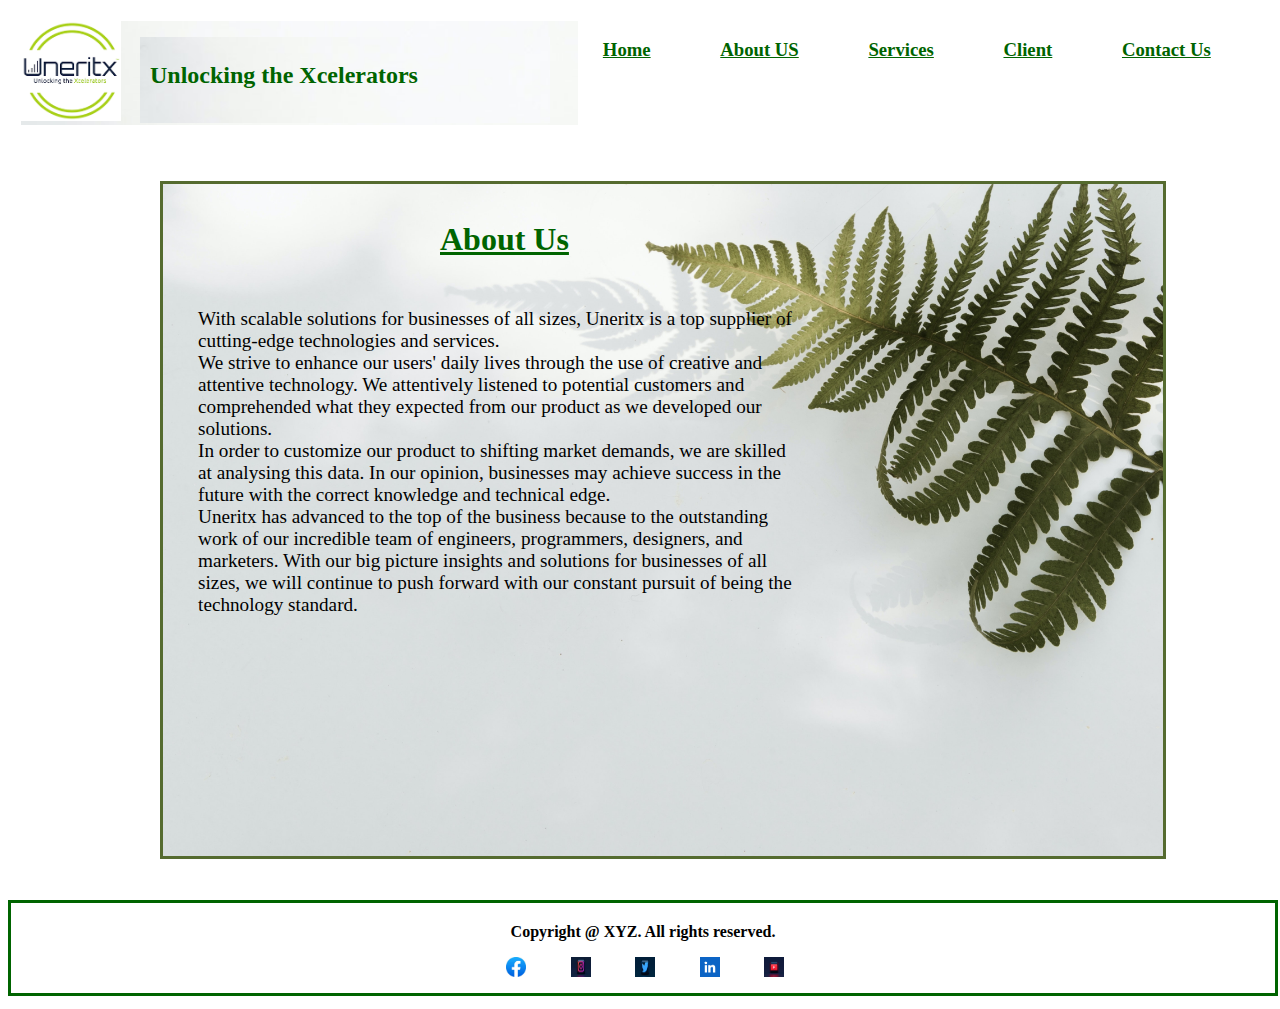
<file: AboutUS/aboutUs.html>
<!DOCTYPE html>
<html lang="en">
<head>
    <meta charset="UTF-8">
    <meta http-equiv="X-UA-Compatible" content="IE=edge">
    <meta name="viewport" content="width=device-width, initial-scale=1.0">
    <title>About -Uneritx</title>
</head>
<body>
    <!-- first div -->
    <div style=" padding: 1%; height: 110px ">
        <div style=" width: 45%; float: left; height: fit-content; background-image: url('pexels-evie-shaffer-2748756.jpg');">
            <img src="uneritx-logo1.png" style="height: 100px; width: 100px;" >
            <div style=" position: absolute; top: 37px; left: 140px; width: 30%; height:60px; padding: 1%; background-image: url('pexels-evie-shaffer-2748756.jpg');">
                
                <p><h2 style="position: absolute; top: 5px; left: 10px; color: darkgreen;"> Unlocking the Xcelerators </h2></p>
            </div>
            
        </div>
        <div style=" height: 100px; width: 53%; float: right; ">
            <div class="division" style="display: inline-block; "> 
                <a href="aboutUs.html" style="display: inline-block; color: darkgreen; "> <h3>  Home  </h3></a>
            </div>
            <div class="division" style="display:inline-block; padding-left: 10%;  "> 
                <a href="aboutUs.html" style="color: darkgreen;" > <h3>About US</h3></a>
            </div>
            <div class="division" style="display: inline-block; padding-left:10%; " > 
                <a href="aboutUs.html" style="color: darkgreen;"><h3> Services</h3></a>
            </div>
            <div class="division" style="display: inline-block; padding-left: 10%;" > 
                <a href="aboutUs.html" style="color: darkgreen;" ><h3> Client</h3></a>
            </div>
            <div class="division" style="display: inline-block; padding-left: 10%; " > 
                <a href="aboutUs.html" style="color: darkgreen;" ><h3> Contact Us</h3></a>
            </div> 
        </div>
    </div>
    <!-- second div -->
    <div style="float: left; height: fit-content;padding: 3%; padding-left: 12%; height: fit-content; width: 1000px; word-wrap: break-word; ">
        <img src="pexels-evie-shaffer-2748756.jpg" style="height: 100%; width: 100%; border: solid; border-color: darkolivegreen;">
        <h1 style="position: absolute; color:darkgreen; font-size:xx-large; top: 200px; left: 440px;">
        <u>
            <b>About Us</b>
        </u>
        </h1>
        <p style="position: absolute; top: 250px; padding: 3%;font-size: larger; width: 600px;">
            With scalable solutions for businesses of all sizes,
             Uneritx is a top supplier of cutting-edge technologies and services.
             <br>
            We strive to enhance our users' daily lives through the use of creative 
            and attentive technology. We attentively listened to potential customers 
            and comprehended what they expected from our product as we developed our 
            solutions.
            <br>
            In order to customize our product to shifting market demands,
             we are skilled at analysing this data. In our opinion, businesses 
             may achieve success in the future with the correct knowledge and technical edge. 
             <br>
            Uneritx has advanced to the top of the business because to the outstanding work
            of our incredible team of engineers, programmers, designers, and marketers.
            With our big picture insights and solutions for businesses of all sizes, 
            we will continue to push forward with our constant pursuit of being the technology standard.
        </p>
    </div>
    <!-- third div -->
    <div id = footer style="border: solid; border-color: darkgreen; float:left; width: 100%; margin-bottom: 1%;">
        <div id="foot">
            <p style="font-size: larger;">
                <center> <strong> Copyright @ XYZ. All rights reserved. </strong></center> 
            </p>
            <div class="center" style="margin: auto; margin-left: 36%; margin-bottom: 1%;" >
            <img src="fb.jpg" style=" height: 20px; width: 20px; align-self: center; padding-left: 5%;">
            <img src="ig.jpg" class="center" style="align-self: center; height: 20px; width: 20px; align-self: center; padding-left: 5%;">
            <img src="twt.jpg" class="center" style="align-self: center; height: 20px; width: 20px; align-self: center; padding-left: 5%;">
            <img src="li.png" class="center" style="align-self: center; height: 20px; width: 20px; align-self: center; padding-left: 5%;">
            <img src="yt.jpg" class="center" style="align-self: center; height: 20px; width: 20px; align-self: center; padding-left: 5%;">
            </div>
            
        </div>
    </div>
</body>
</html>
</file>
